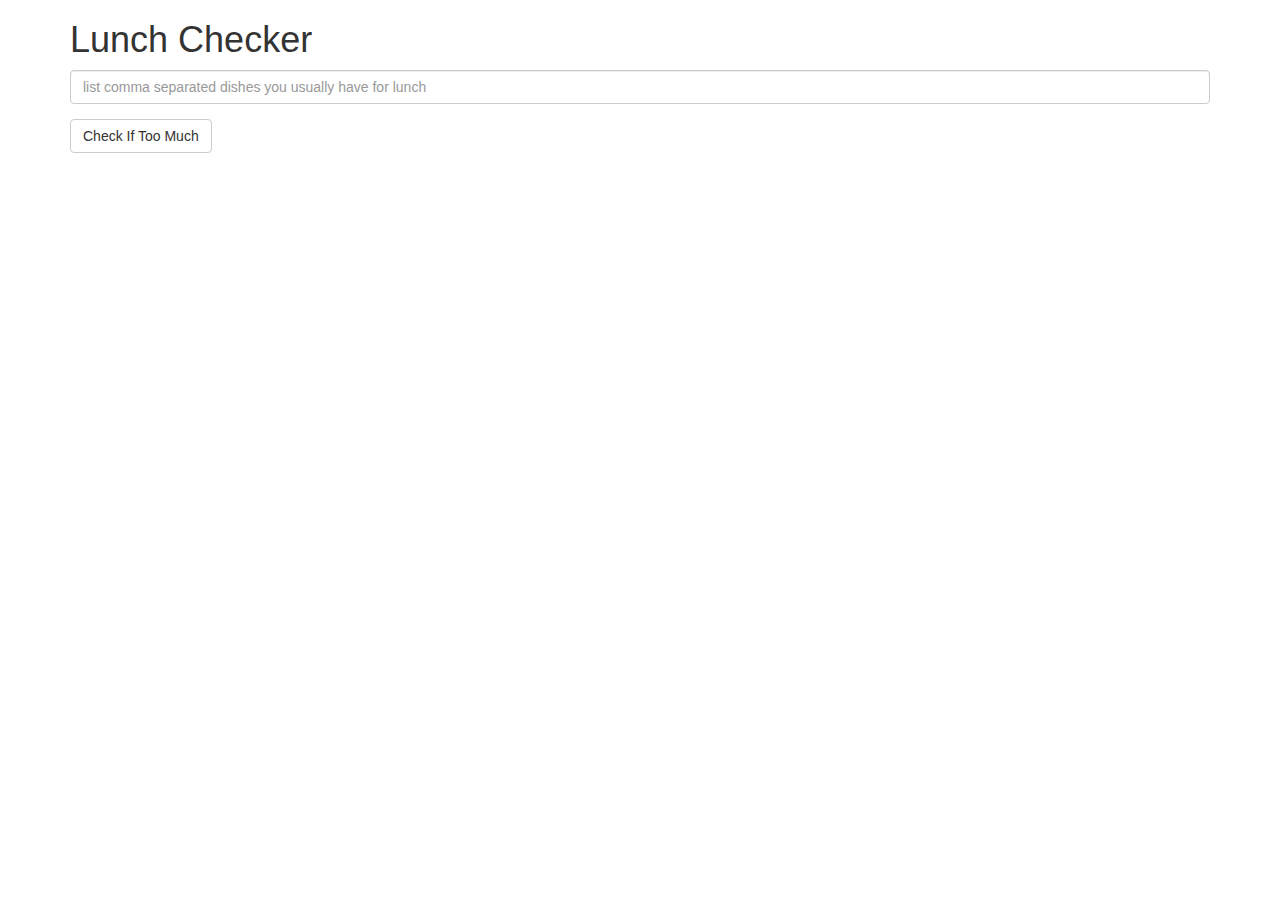
<file: assigment1/index.html>
<!doctype html>
<html lang="en">
  <head>
    <title>Lunch Checker</title>
    <meta name="viewport" content="width=device-width, initial-scale=1">
    <link rel="stylesheet" href="styles/bootstrap.min.css">
    <style>
      .message { font-size: 1.3em; font-weight: bold; }
    </style>
    <script src="angular.min.js"></script>
      <script src="app.js"></script>
  </head>
<body ng-app="LunchCheck">
   <div class="container" ng-controller="LunchCheckController">
     <h1>Lunch Checker</h1>

         <div class="form-group">
             <input id="lunch-menu" type="text"
             placeholder="list comma separated dishes you usually have for lunch"
             class="form-control" ng-model="dishes">
         </div>
         <div class="form-group">
             <button class="btn btn-default" ng-click="checkIfTooMuch();">Check If Too Much</button>
         </div>
         <div class="form-group message">
           {{message}}
         </div>
   </div>

</body>
</html>
</file>
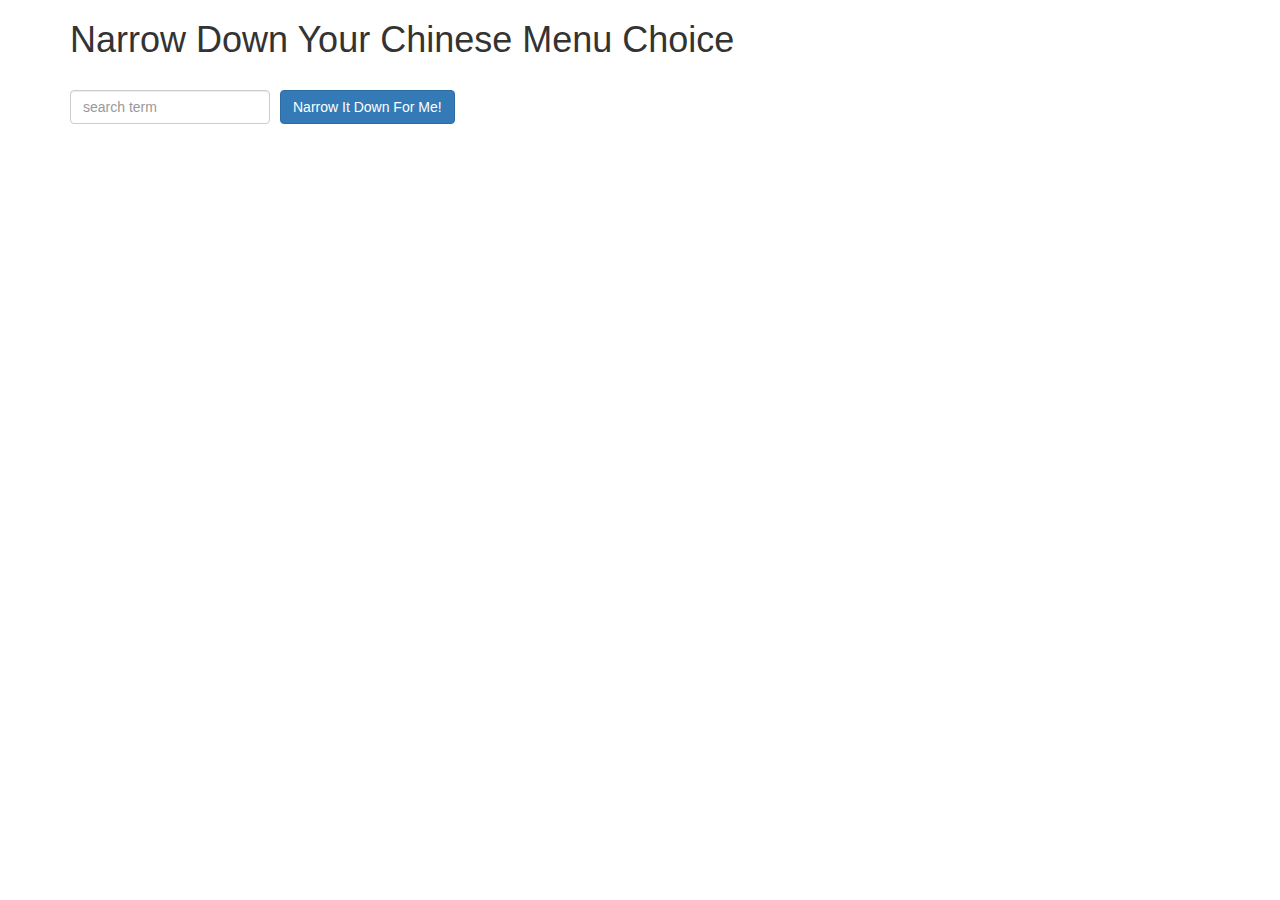
<file: module3_solution/index.html>
<!doctype html>
<html lang="en" ng-app="NarrowItDownApp">
  <head>
    <title>Narrow Down Your Menu Choice</title>
    <meta name="viewport" content="width=device-width, initial-scale=1">
    <link rel="stylesheet" href="styles/bootstrap.min.css">
    <link rel="stylesheet" href="styles/styles.css">
    <script src="angular.min.js"></script>
    <script src="app.js"></script>
  </head>
<body>
  <div class="container" ng-controller="NarrowItDownController as ctrl">
    <h1>Narrow Down Your Chinese Menu Choice</h1>

    <div class="form-group">
      <input type="text" placeholder="search term" class="form-control" ng-model="ctrl.searchTerm">
    </div>
    <div class="form-group narrow-button">
      <button class="btn btn-primary" ng-click="ctrl.narrowItDownOnClick()">
        Narrow It Down For Me!
      </button>
    </div>

    <!-- Bonus loader (see Bonus section of the assignment) -->
    <items-loader-indicator></items-loader-indicator>
    <br><br>
    <!-- found-items should be implemented as a component -->
    <found-items items="ctrl.found"
    on-remove="ctrl.remove(index)"
    items-empty="ctrl.itemsEmpty"></found-items>
  </div>

 </div>
</body>
</html>
</file>
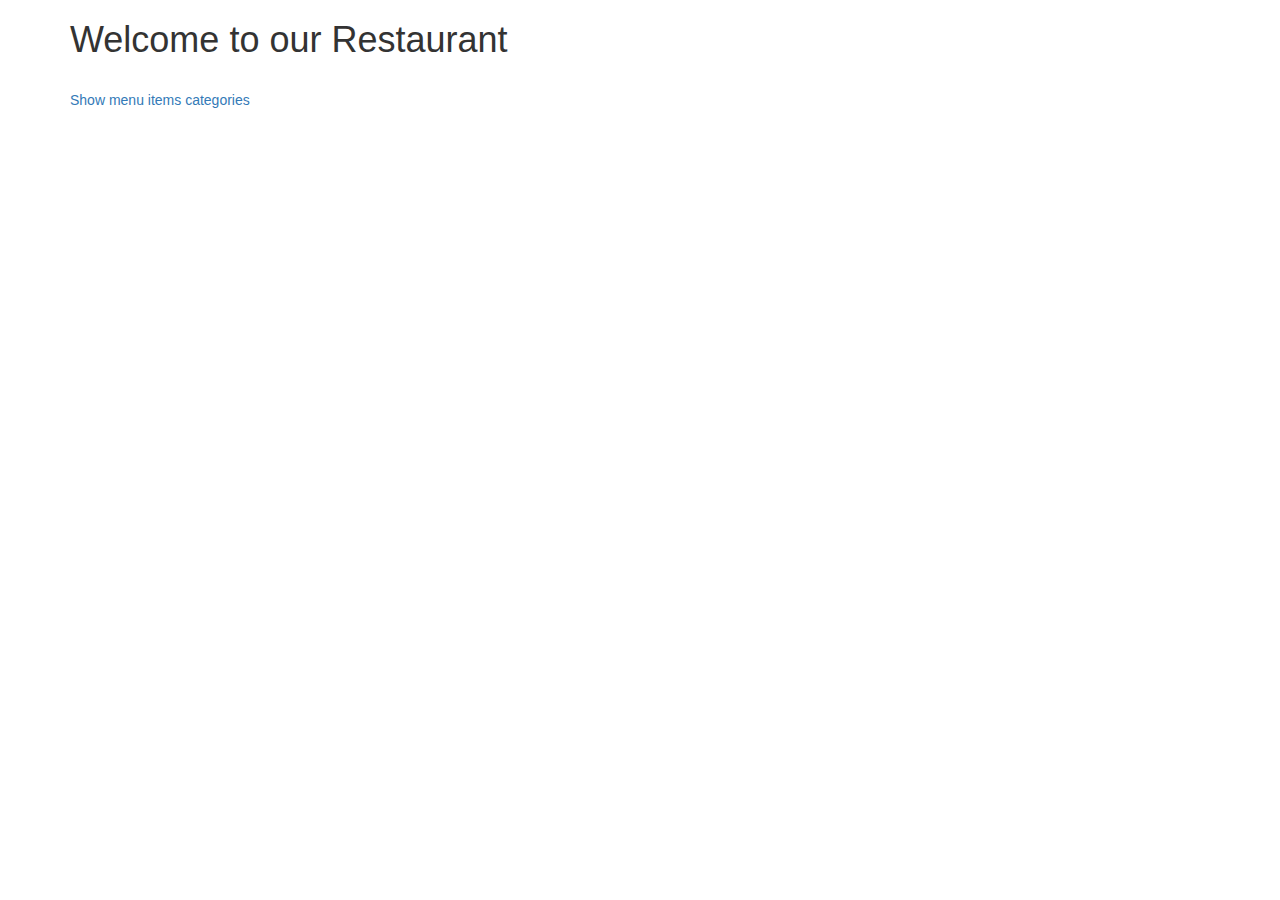
<file: module4_solution/index.html>
<!doctype html>
<html lang="en" ng-app="MenuApp">
  <head>
    <title>Restaurant App</title>
    <meta name="viewport" content="width=device-width, initial-scale=1">
    <link rel="stylesheet" href="styles/bootstrap.min.css">
    <link rel="stylesheet" href="styles/styles.css">
    <!-- Libraries -->
    <script src="lib/angular.min.js"></script>
    <script src="lib/angular-ui-router.min.js"></script>

     <!-- Modules-->
     <script src="src/menuapp.module.js"></script>
     <script src="src/data.module.js"></script>
     <!-- Controllers-->
     <script src="src/categories.controller.js"></script>
     <script src="src/items.controller.js"></script>
     <!--Services-->
       <script src="src/menudata.service.js"></script>
     <!--Routes -->
      <script src="src/routes.js"></script>
      <!--artifacts -->
      <script src="src/category-list.component.js"></script>
      <script src="src/item-list.component.js"></script>
  </head>
 <body>
    <div class="container">
      <h1>Welcome to our Restaurant</h1>
      <ui-view></ui-view>
    </div>
</body>
</html>
</file>
<file: module3_solution/styles/styles.css>
h1 {
  margin-bottom: 30px;
}
input[type="text"] {
  width: 200px;
  float: left;
}
.narrow-button {
  float: left;
  margin-left: 10px;
}
.loader {
  display: none;
  margin-left: 5px;
  font-size: 10px;
  float: left;
  border-top: 1.1em solid rgba(147, 147, 147, 0.2);
  border-right: 1.1em solid rgba(147, 147, 147, 0.2);
  border-bottom: 1.1em solid rgba(147, 147, 147, 0.2);
  border-left: 1.1em solid #676767;
  -webkit-transform: translateZ(0);
  -ms-transform: translateZ(0);
  transform: translateZ(0);
  -webkit-animation: load8 1.1s infinite linear;
  animation: load8 1.1s infinite linear;
}
.loader,
.loader:after {
  border-radius: 50%;
  width: 3em;
  height: 3em;
}
@-webkit-keyframes load8 {
  0% {
    -webkit-transform: rotate(0deg);
    transform: rotate(0deg);
  }
  100% {
    -webkit-transform: rotate(360deg);
    transform: rotate(360deg);
  }
}
@keyframes load8 {
  0% {
    -webkit-transform: rotate(0deg);
    transform: rotate(0deg);
  }
  100% {
    -webkit-transform: rotate(360deg);
    transform: rotate(360deg);
  }
}
</file>
<file: module4_solution/styles/styles.css>
h1 {
  margin-bottom: 30px;
}
input[type="text"] {
  width: 200px;
  float: left;
}
.narrow-button {
  float: left;
  margin-left: 10px;
}
li[ui-sref]:hover{
  display: inline-block;
  cursor: pointer;
  border: solid black 1px;
  padding-left: 5px;
  padding-right: 5px;
}
.loader {
  display: none;
  margin-left: 5px;
  font-size: 10px;
  float: left;
  border-top: 1.1em solid rgba(147, 147, 147, 0.2);
  border-right: 1.1em solid rgba(147, 147, 147, 0.2);
  border-bottom: 1.1em solid rgba(147, 147, 147, 0.2);
  border-left: 1.1em solid #676767;
  -webkit-transform: translateZ(0);
  -ms-transform: translateZ(0);
  transform: translateZ(0);
  -webkit-animation: load8 1.1s infinite linear;
  animation: load8 1.1s infinite linear;
}
.loader,
.loader:after {
  border-radius: 50%;
  width: 3em;
  height: 3em;
}
@-webkit-keyframes load8 {
  0% {
    -webkit-transform: rotate(0deg);
    transform: rotate(0deg);
  }
  100% {
    -webkit-transform: rotate(360deg);
    transform: rotate(360deg);
  }
}
@keyframes load8 {
  0% {
    -webkit-transform: rotate(0deg);
    transform: rotate(0deg);
  }
  100% {
    -webkit-transform: rotate(360deg);
    transform: rotate(360deg);
  }
}
</file>
